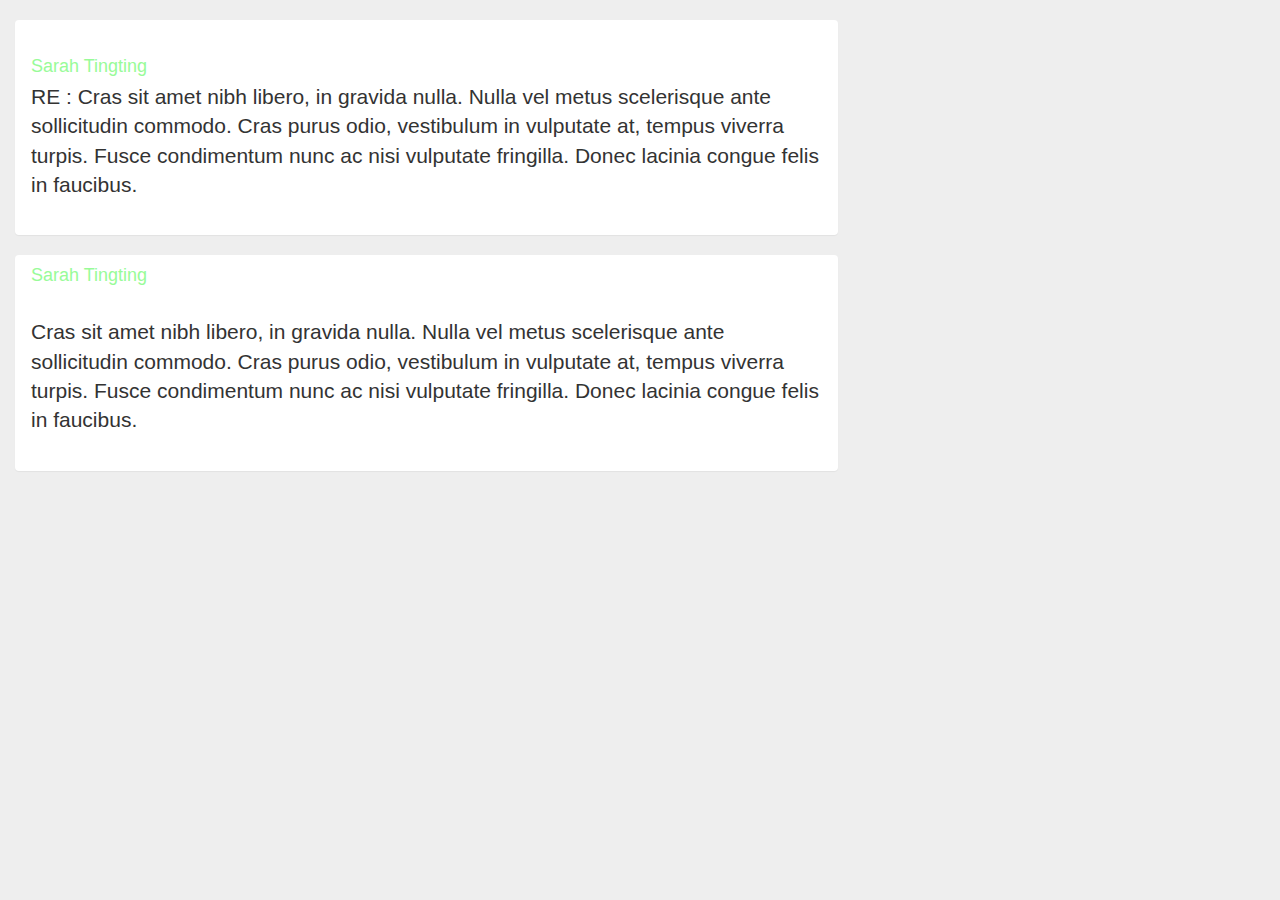
<file: app/templates/demof.html>
<!DOCTYPE html>
<html lang="en">
<head>
    <style>
body{
    position: absolute;
    margin-left: 300px;
}

   </style>
    <meta charset="utf-8">
    <title>Messages or conversations - Bootdey.com</title>
    <meta name="viewport" content="width=device-width, initial-scale=1">
  <script src="https://code.jquery.com/jquery-1.10.2.min.js"></script>
    <link href="https://netdna.bootstrapcdn.com/bootstrap/3.3.6/css/bootstrap.min.css" rel="stylesheet">
  <script src="https://netdna.bootstrapcdn.com/bootstrap/3.3.6/js/bootstrap.min.js"></script>
</head>
<body>
<link href="https://maxcdn.bootstrapcdn.com/font-awesome/4.3.0/css/font-awesome.min.css" rel="stylesheet">

    <div class="col-md-8 message-sideright">
        <div class="panel">
            <div class="panel-heading">
                <div class="media">
                    <div class="media-body">
                    </div>
                </div>
            </div><!-- /.panel-heading -->
            <div class="panel-body">
                    <div class="media-body">
                        <h4 class="media-heading" style="color:palegreen;">Sarah Tingting</h4>
                    </div>
                <p class="lead">
                    RE : Cras sit amet nibh libero, in gravida nulla. Nulla vel metus scelerisque ante sollicitudin commodo. Cras purus odio, vestibulum in vulputate at, tempus viverra turpis. Fusce condimentum nunc ac nisi vulputate fringilla. Donec lacinia congue felis in faucibus.
                </p>
            </div><!-- /.panel-body -->
        </div><!-- /.panel -->
        <div class="panel">
            <div class="panel-heading">
                <div class="media">
        
                    <div class="media-body">
                        <h4 class="media-heading" style="color:palegreen;">Sarah Tingting</h4>
                    </div>
                </div>
            </div><!-- /.panel-heading -->
            <div class="panel-body">
                <p class="lead">
                    Cras sit amet nibh libero, in gravida nulla. Nulla vel metus scelerisque ante sollicitudin commodo. Cras purus odio, vestibulum in vulputate at, tempus viverra turpis. Fusce condimentum nunc ac nisi vulputate fringilla. Donec lacinia congue felis in faucibus.
                </p>
            </div><!-- /.panel-body -->
        </div><!-- /.panel -->
    </div><!-- /.message-sideright -->
</div>
</div>

<style type="text/css">
body{margin-top:20px;
background:#eee;
}

/* ========================================================================
 * MESSAGES
 * ======================================================================== */
.message form {
  padding: 6px 15px;
  background-color: #FAFAFA;
  border-bottom: 1px solid #E6EBED;
}
.message form .has-icon .form-control-icon {
  position: absolute;
  z-index: 5;
  top: 0;
  right: 0;
  width: 34px;
  line-height: 33px;
  text-align: center;
  color: #777;
}
.message > a {
  position: relative;
}
.message .indicator {
  text-align: center;
}
.message .indicator .spinner {
  left: 26%;
  width: 200px;
  font-size: 13px;
  line-height: 17px;
  color: #999;
}

.message-wrapper {
  position: relative;
  padding: 0px;
  background-color: #ffffff;
  margin: 0px;
}
.message-wrapper .message-sideleft {
  vertical-align: top !important;
}
.message-wrapper .message-sideleft[class*="col-"] {
  padding-right: 0px;
  padding-left: 0px;
}
.message-wrapper .message-sideright {
  background-color: #f8f8f8;
}
.message-wrapper .message-sideright[class*="col-"] {
  padding: 30px;
}
.message-wrapper .message-sideright .panel {
  border-top: 1px dotted #DDD;
  padding-top: 20px;
}
.message-wrapper .message-sideright .panel:first-child {
  border-top: none;
  padding-top: 0px;
}
.message-wrapper .message-sideright .panel .panel-heading {
  border-bottom: none;
}
.message-wrapper .panel {
  background-color: transparent !important;
  -moz-box-shadow: none !important;
  -webkit-box-shadow: none !important;
  box-shadow: none !important;
}
.message-wrapper .panel .panel-heading, .message-wrapper .panel .panel-body {
  background-color: transparent !important;
}
.message-wrapper .media .media-body {
  font-weight: 300;
}
.message-wrapper .media .media-heading {
  margin-bottom: 0px;
}
.message-wrapper .media small {
  color: #999999;
  font-weight: 400;
}

.list-message .list-group-item {
  padding: 15px;
  color: #999999 !important;
  border-right: 3px solid #8CC152 !important;
}
.list-message .list-group-item.active {
  background-color: #EEEEEE;
  border-bottom: 1px solid #DDD !important;
}
.list-message .list-group-item.active p {
  color: #999999 !important;
}
.list-message .list-group-item.active:hover, .list-message .list-group-item.active:focus, .list-message .list-group-item.active:active {
  background-color: #EEEEEE;
}
.list-message .list-group-item small {
  font-size: 12px;
}
.list-message .list-group-item .list-group-item-heading {
  color: #999999 !important;
}
.list-message .list-group-item .list-group-item-text {
  margin-bottom: 10px;
}
.list-message .list-group-item:last-child {
  -moz-border-radius: 0px;
  -webkit-border-radius: 0px;
  border-radius: 0px;
  border-bottom: 1px solid #DDD !important;
}
.avatar{
    width:50px;
    height:50px;
}

</style>

<script type="text/javascript">

</script>
</body>
</html>
</file>
